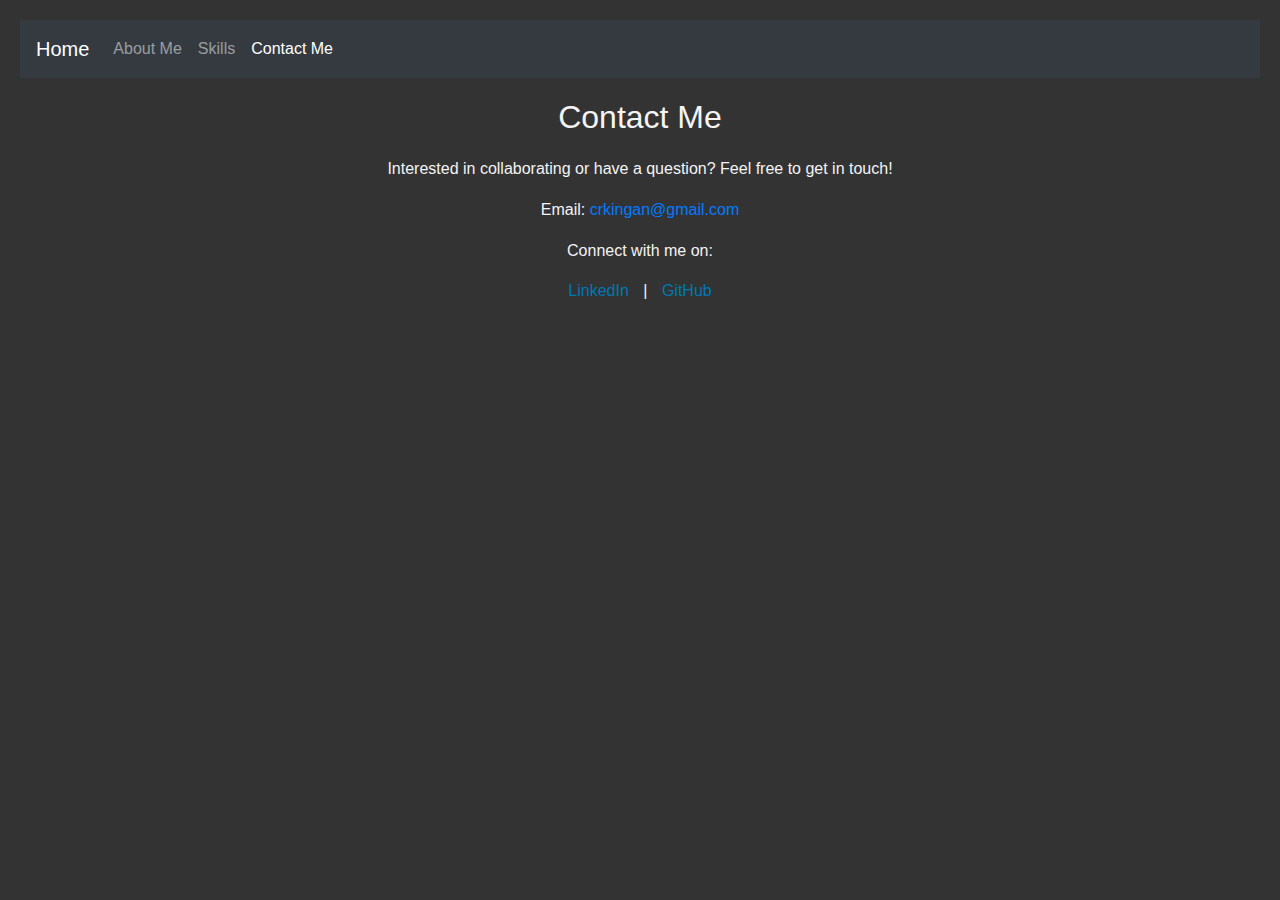
<file: contact/index.html>
<!DOCTYPE html>
<html>
<head>
    <title>Caleb Kingan's Resume</title>
    <link rel="stylesheet" href="https://maxcdn.bootstrapcdn.com/bootstrap/4.0.0/css/bootstrap.min.css">
    <link rel="stylesheet" href="../css/style.css">
</head>
<body>
    <nav class="navbar navbar-expand-lg navbar-dark bg-dark">
        <a class="navbar-brand" href="../home">Home</a>
        <button class="navbar-toggler" type="button" data-toggle="collapse" data-target="#navbarNav" aria-controls="navbarNav" aria-expanded="false" aria-label="Toggle navigation">
            <span class="navbar-toggler-icon"></span>
        </button>
        <div class="collapse navbar-collapse" id="navbarNav">
            <ul class="navbar-nav">
                <li class="nav-item">
                    <a class="nav-link" href="../about">About Me</a>
                </li>
                <li class="nav-item">
                    <a class="nav-link" href="../skills">Skills</a>
                </li>
                <li class="nav-item active">
                    <a class="nav-link" href="../contact">Contact Me<span class="sr-only">(current)</span></a>
                </li>
            </ul>
        </div>
    </nav>

    <script src="https://code.jquery.com/jquery-3.2.1.slim.min.js"></script>
    <script src="https://cdnjs.cloudflare.com/ajax/libs/popper.js/1.12.9/umd/popper.min.js"></script>
    <script src="https://maxcdn.bootstrapcdn.com/bootstrap/4.0.0/js/bootstrap.min.js"></script>
    <div class="contact-info">
        <h2>Contact Me</h2>
        <p>Interested in collaborating or have a question? Feel free to get in touch!</p>
        
        <p>Email: <a href="mailto:caleb@example.com">crkingan@gmail.com</a></p>
        
        <div class="social-links">
            <p>Connect with me on:</p>
            <a href="https://www.linkedin.com/in/caleb-kingan-12906b26b/" target="_blank" rel="noopener noreferrer">LinkedIn</a> |
            <a href="https://github.com/CalebKingan" target="_blank" rel="noopener noreferrer">GitHub</a>
        </div>
    </div>
    
</body>
</html>
</file>
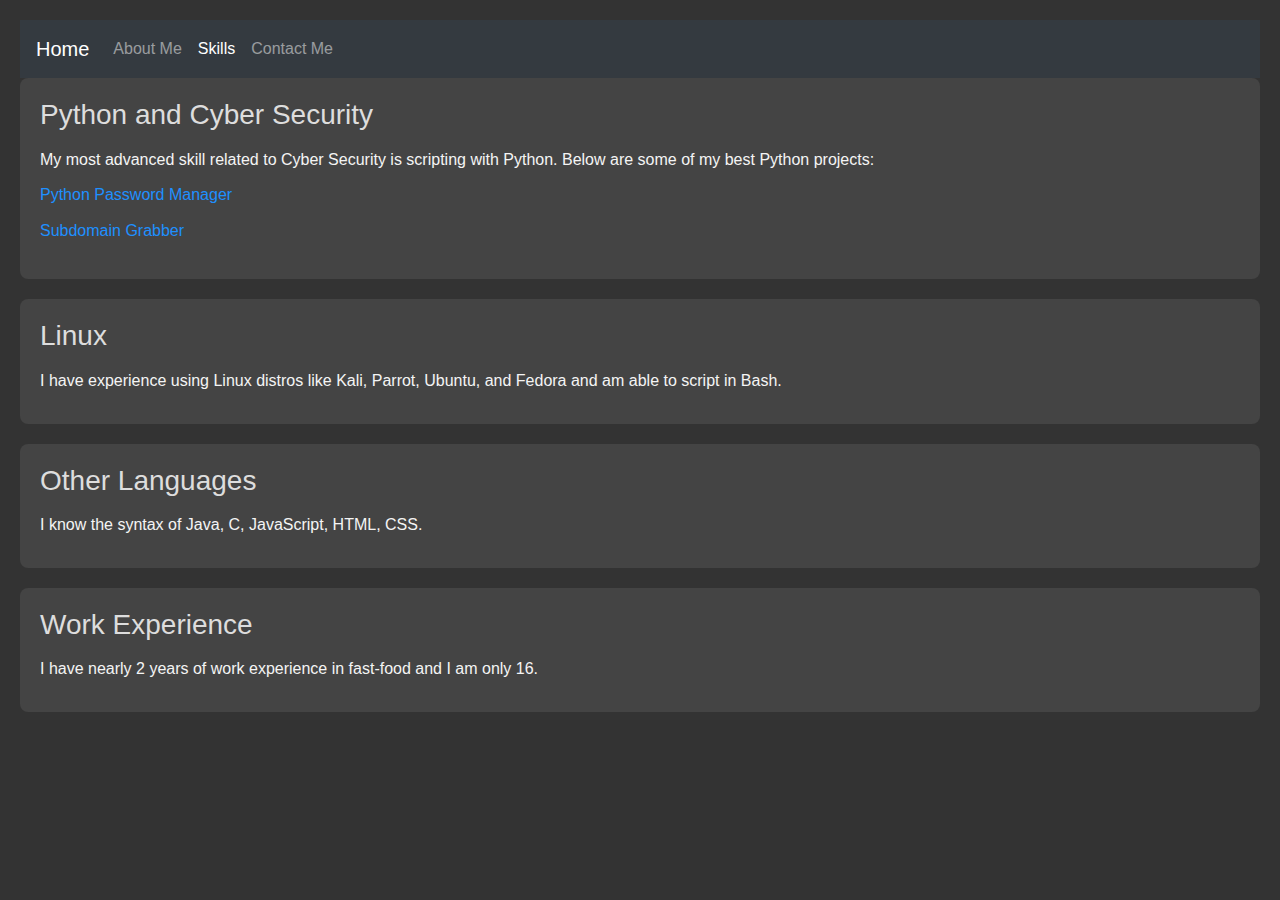
<file: skills/index.html>
<!DOCTYPE html>
<html>
<head>
    <title>Caleb Kingan's Resume</title>
    <link rel="stylesheet" href="https://maxcdn.bootstrapcdn.com/bootstrap/4.0.0/css/bootstrap.min.css">
    <link rel="stylesheet" href="../css/style.css">
</head>
<body>
    <nav class="navbar navbar-expand-lg navbar-dark bg-dark">
        <a class="navbar-brand" href="../home">Home</a>
        <button class="navbar-toggler" type="button" data-toggle="collapse" data-target="#navbarNav" aria-controls="navbarNav" aria-expanded="false" aria-label="Toggle navigation">
            <span class="navbar-toggler-icon"></span>
        </button>
        <div class="collapse navbar-collapse" id="navbarNav">
            <ul class="navbar-nav">
                <li class="nav-item">
                    <a class="nav-link" href="../about">About Me<span class="sr-only">(current)</span></a>
                </li>
                <li class="nav-item active">
                    <a class="nav-link" href="../skills">Skills</a>
                </li>
                <li class="nav-item">
                    <a class="nav-link" href="../contact">Contact Me</a>
                </li>
            </ul>
        </div>
    </nav>
    <script src="https://code.jquery.com/jquery-3.2.1.slim.min.js"></script>
    <script src="https://cdnjs.cloudflare.com/ajax/libs/popper.js/1.12.9/umd/popper.min.js"></script>
    <script src="https://maxcdn.bootstrapcdn.com/bootstrap/4.0.0/js/bootstrap.min.js"></script>
    
    <section class="skills">
        <div class="python">
            <h3>Python and Cyber Security</h3>
            <p>My most advanced skill related to Cyber Security is scripting with Python. Below are some of my best Python projects:</p>
            <ul>
                <li><a href="https://github.com/CalebKingan/Password-Manager" aria-label="Python Password Manager on GitHub">Python Password Manager</a></li>
                <li><a href="https://github.com/CalebKingan/Subdomain-Grabber" aria-label="Subdomain Grabber on GitHub">Subdomain Grabber</a></li>
            </ul>
        </div>
        <div class="linux">
            <h3>Linux</h3>
            <p>I have experience using Linux distros like Kali, Parrot, Ubuntu, and Fedora and am able to script in Bash.</p>
        </div>
        <div class="other-languages">
            <h3>Other Languages</h3>
            <p>I know the syntax of Java, C, JavaScript, HTML, CSS.</p>
        </div>
        <div class="work-experience">
            <h3>Work Experience</h3>
            <p>I have nearly 2 years of work experience in fast-food and I am only 16.</p>
        </div>
    </section>
    
</body>
</html>
</file>
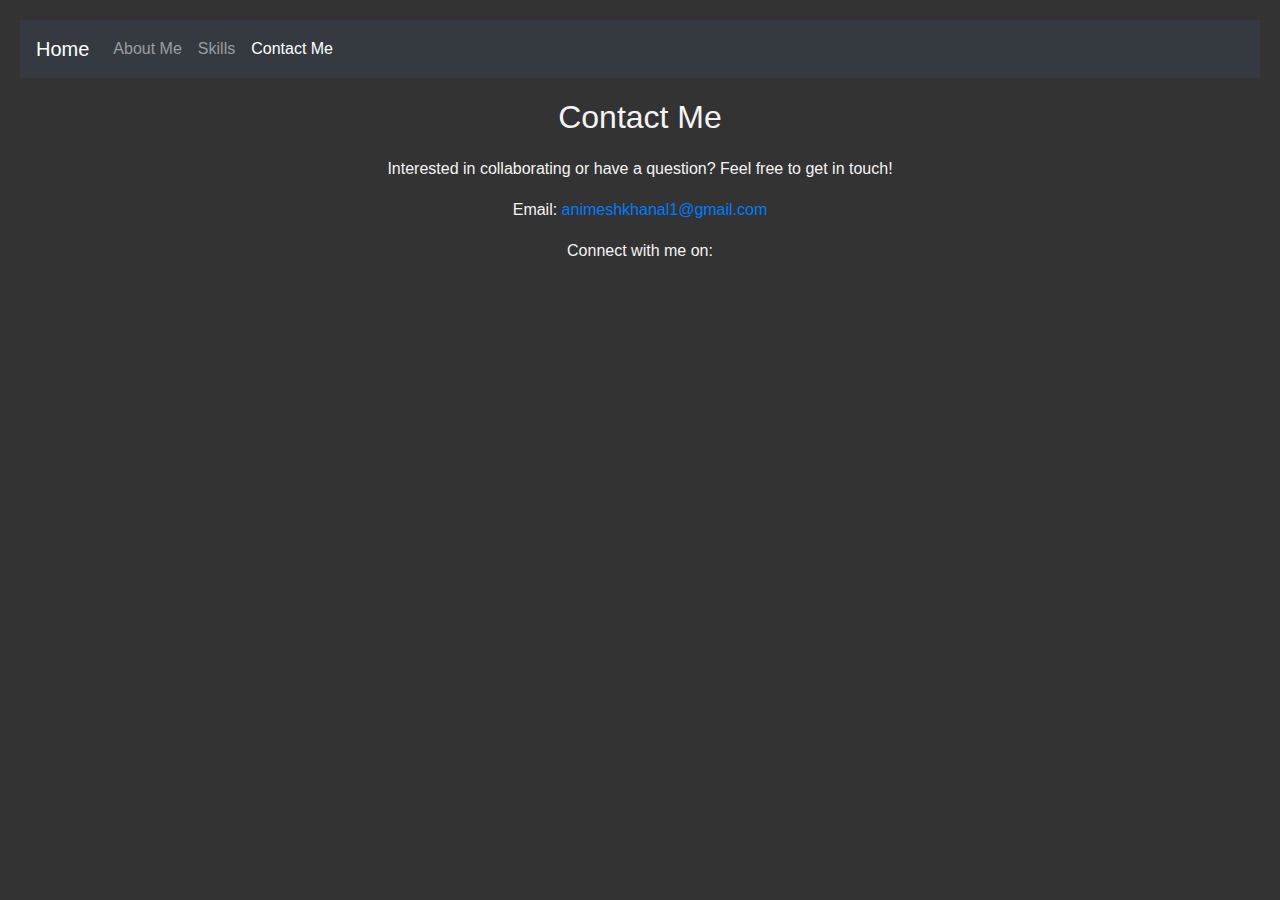
<file: contact.html>
<!DOCTYPE html>
<html>
<head>
    <title>Caleb Kingan's Resume</title>
    <link rel="stylesheet" href="https://maxcdn.bootstrapcdn.com/bootstrap/4.0.0/css/bootstrap.min.css">
    <link rel="stylesheet" href="style.css">
</head>
<body>
    <nav class="navbar navbar-expand-lg navbar-dark bg-dark">
        <a class="navbar-brand" href="index.html">Home</a>
        <button class="navbar-toggler" type="button" data-toggle="collapse" data-target="#navbarNav" aria-controls="navbarNav" aria-expanded="false" aria-label="Toggle navigation">
            <span class="navbar-toggler-icon"></span>
        </button>
        <div class="collapse navbar-collapse" id="navbarNav">
            <ul class="navbar-nav">
                <li class="nav-item">
                    <a class="nav-link" href="about.html">About Me</a>
                </li>
                <li class="nav-item">
                    <a class="nav-link" href="skills.html">Skills</a>
                </li>
                <li class="nav-item active">
                    <a class="nav-link" href="contact.html">Contact Me<span class="sr-only">(current)</span></a>
                </li>
            </ul>
        </div>
    </nav>

    <script src="https://code.jquery.com/jquery-3.2.1.slim.min.js"></script>
    <script src="https://cdnjs.cloudflare.com/ajax/libs/popper.js/1.12.9/umd/popper.min.js"></script>
    <script src="https://maxcdn.bootstrapcdn.com/bootstrap/4.0.0/js/bootstrap.min.js"></script>
    <div class="contact-info">
        <h2>Contact Me</h2>
        <p>Interested in collaborating or have a question? Feel free to get in touch!</p>
        
        <p>Email: <a href="mailto:animeshkhanal1@gmail.com">animeshkhanal1@gmail.com</a></p>
        
        <div class="social-links">
            <p>Connect with me on:</p>
        </div>
    </div>
    
</body>
</html>
</file>
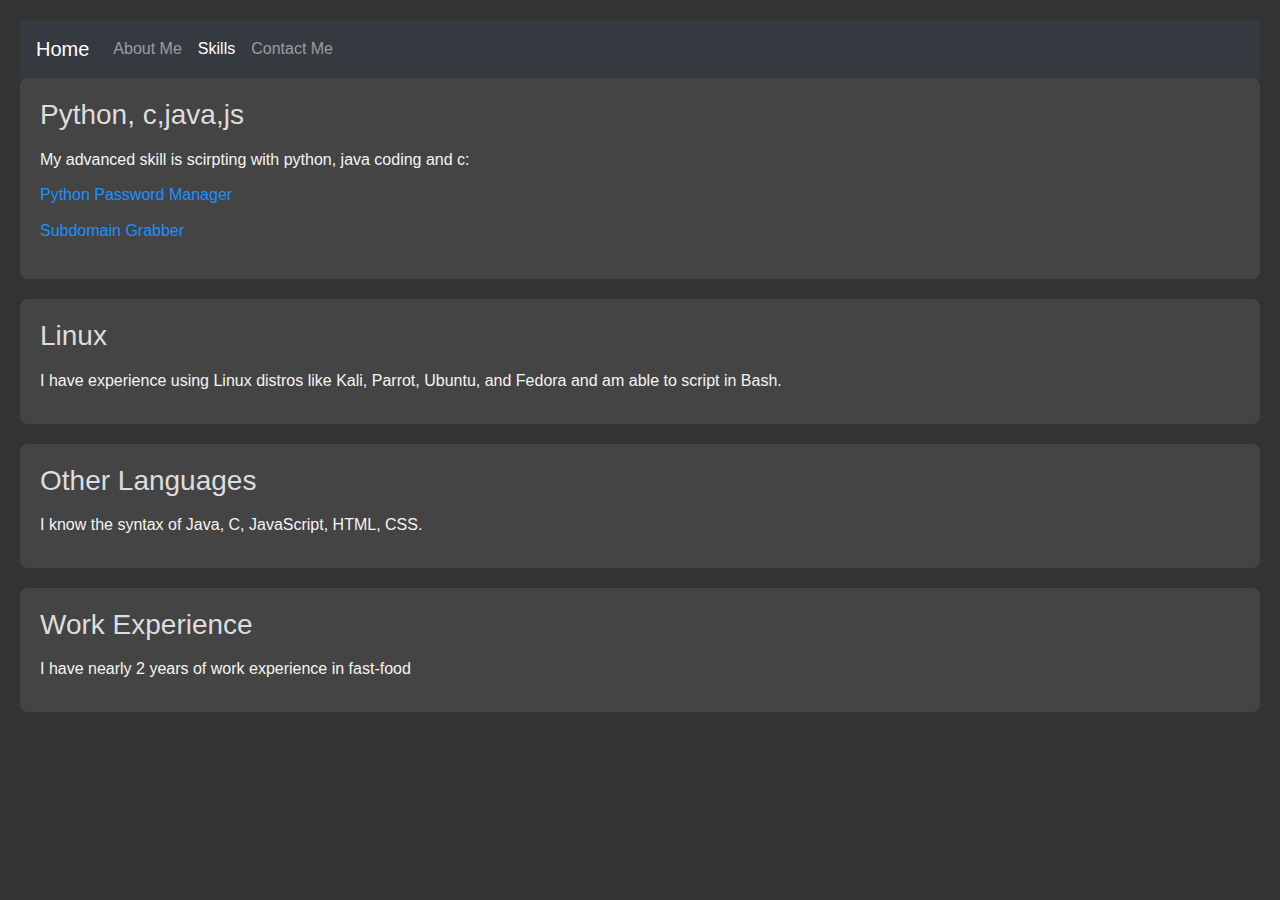
<file: skills.html>
<!DOCTYPE html>
<html>
<head>
    <title>Caleb Kingan's Resume</title>
    <link rel="stylesheet" href="https://maxcdn.bootstrapcdn.com/bootstrap/4.0.0/css/bootstrap.min.css">
    <link rel="stylesheet" href="style.css">
</head>
<body>
    <nav class="navbar navbar-expand-lg navbar-dark bg-dark">
        <a class="navbar-brand" href="index.html">Home</a>
        <button class="navbar-toggler" type="button" data-toggle="collapse" data-target="#navbarNav" aria-controls="navbarNav" aria-expanded="false" aria-label="Toggle navigation">
            <span class="navbar-toggler-icon"></span>
        </button>
        <div class="collapse navbar-collapse" id="navbarNav">
            <ul class="navbar-nav">
                <li class="nav-item">
                    <a class="nav-link" href="about.html">About Me<span class="sr-only">(current)</span></a>
                </li>
                <li class="nav-item active">
                    <a class="nav-link" href="skills.html">Skills</a>
                </li>
                <li class="nav-item">
                    <a class="nav-link" href="contact.html">Contact Me</a>
                </li>
            </ul>
        </div>
    </nav>
    <script src="https://code.jquery.com/jquery-3.2.1.slim.min.js"></script>
    <script src="https://cdnjs.cloudflare.com/ajax/libs/popper.js/1.12.9/umd/popper.min.js"></script>
    <script src="https://maxcdn.bootstrapcdn.com/bootstrap/4.0.0/js/bootstrap.min.js"></script>
    
    <section class="skills">
        <div class="python">
            <h3>Python, c,java,js</h3>
            <p>My advanced skill is scirpting with python, java coding and c:</p>
            <ul>
                <li><a href="https://github.com/CalebKingan/Password-Manager" aria-label="Python Password Manager on GitHub">Python Password Manager</a></li>
                <li><a href="https://github.com/CalebKingan/Subdomain-Grabber" aria-label="Subdomain Grabber on GitHub">Subdomain Grabber</a></li>
            </ul>
        </div>
        <div class="linux">
            <h3>Linux</h3>
            <p>I have experience using Linux distros like Kali, Parrot, Ubuntu, and Fedora and am able to script in Bash.</p>
        </div>
        <div class="other-languages">
            <h3>Other Languages</h3>
            <p>I know the syntax of Java, C, JavaScript, HTML, CSS.</p>
        </div>
        <div class="work-experience">
            <h3>Work Experience</h3>
            <p>I have nearly 2 years of work experience in fast-food</p>
        </div>
    </section>
    
</body>
</html>
</file>
<file: css/style.css>
body {
    font-family: 'Segoe UI', Tahoma, Geneva, Verdana, sans-serif; /* Choose a modern, readable font */
    background-color: #333; /* Dark background for the page */
    color: #f4f4f4; /* Light color for text */
    line-height: 1.6; /* Spacing for readability */
    margin: 20px; /* Spacing around the content */
}

.skills div {
    margin-bottom: 20px; /* Space between skill sections */
    padding: 20px; /* Padding inside the divs */
    background-color: #444; /* Dark grey background for each div */
    border-radius: 8px; /* Rounded corners */
}

.skills h3 {
    color: #ddd; /* Slightly lighter grey for headings */
    margin-bottom: 15px; /* Space below headings */
}

.skills p, .skills li {
    margin-bottom: 10px; /* Space between paragraphs and list items */
}

.skills ul {
    list-style-type: none; /* No bullets for lists */
    padding: 0; /* Remove default padding */
}

.skills a {
    color: #1e90ff; /* Bright color for links to stand out */
    text-decoration: none; /* No underline */
}

.skills a:hover {
    text-decoration: underline; /* Underline on hover for interactivity */
}
.contact-info {
    max-width: 600px;
    margin: 0 auto;
    padding: 20px;
    text-align: center; /* Center align the text for a cleaner look */
}

.contact-info h2 {
    margin-bottom: 20px;
}

.contact-info p {
    margin-bottom: 15px; /* Add some space between paragraphs */
}

.social-links a {
    text-decoration: none;
    color: #0077b5; /* Example color for links, this one is similar to LinkedIn's blue */
    margin: 0 10px; /* Space out the social links */
}

.social-links a:hover {
    text-decoration: underline; /* Underline links on hover for better interaction */
}
</file>
<file: style.css>
body {
    font-family: 'Segoe UI', Tahoma, Geneva, Verdana, sans-serif; /* Choose a modern, readable font */
    background-color: #333; /* Dark background for the page */
    color: #f4f4f4; /* Light color for text */
    line-height: 1.6; /* Spacing for readability */
    margin: 20px; /* Spacing around the content */
}

.skills div {
    margin-bottom: 20px; /* Space between skill sections */
    padding: 20px; /* Padding inside the divs */
    background-color: #444; /* Dark grey background for each div */
    border-radius: 8px; /* Rounded corners */
}

.skills h3 {
    color: #ddd; /* Slightly lighter grey for headings */
    margin-bottom: 15px; /* Space below headings */
}

.skills p, .skills li {
    margin-bottom: 10px; /* Space between paragraphs and list items */
}

.skills ul {
    list-style-type: none; /* No bullets for lists */
    padding: 0; /* Remove default padding */
}

.skills a {
    color: #1e90ff; /* Bright color for links to stand out */
    text-decoration: none; /* No underline */
}

.skills a:hover {
    text-decoration: underline; /* Underline on hover for interactivity */
}
.contact-info {
    max-width: 600px;
    margin: 0 auto;
    padding: 20px;
    text-align: center; /* Center align the text for a cleaner look */
}

.contact-info h2 {
    margin-bottom: 20px;
}

.contact-info p {
    margin-bottom: 15px; /* Add some space between paragraphs */
}

.social-links a {
    text-decoration: none;
    color: #0077b5; /* Example color for links, this one is similar to LinkedIn's blue */
    margin: 0 10px; /* Space out the social links */
}

.social-links a:hover {
    text-decoration: underline; /* Underline links on hover for better interaction */
}
</file>
